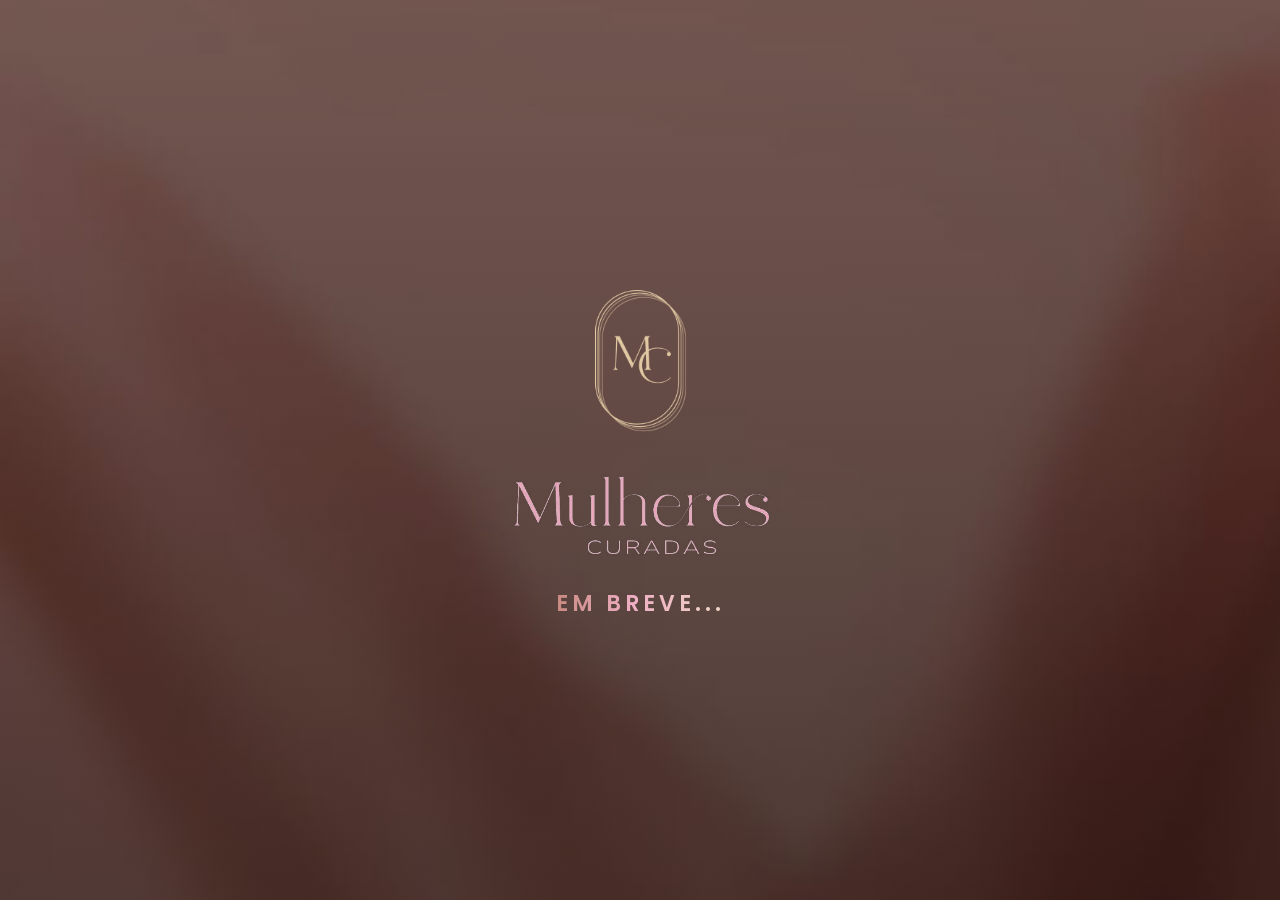
<file: index.html>
<!DOCTYPE html>
<html lang="pt-BR">
<head>
<meta charset="UTF-8">
<meta name="viewport" content="width=device-width, initial-scale=1.0">
<title>Mulheres Curadas — Em breve</title>

<!-- previa do link no WhatsApp e redes sociais -->
<meta property="og:title" content="Mulheres Curadas 💖">
<meta property="og:description" content="Em breve...">
<meta property="og:image" content="https://mulherescuradas.institutoabner.com.br/capa-mulheres-curadas-v2.jpg">
<meta property="og:url" content="https://mulherescuradas.institutoabner.com.br/">
<meta property="og:type" content="website">
<meta property="og:locale" content="pt_BR">
<meta name="twitter:card" content="summary_large_image">
<meta name="theme-color" content="#c88a80">
<link rel="preconnect" href="https://fonts.googleapis.com">
<link rel="preconnect" href="https://fonts.gstatic.com" crossorigin>
<link href="https://fonts.googleapis.com/css2?family=Poppins:wght@400;500;600;700;800&display=swap" rel="stylesheet">
<style>
  :root{
    /* paleta oficial Mulheres Curadas: nude #EDD6C4, rosa #EFAEC4, terracota #AF7569 */
    --bg:#170f0d;
    --pink:#c88a80;      /* rosa-queimado (accent principal) */
    --pink-2:#efaec4;    /* rosa suave */
    --orange:#edd6c4;    /* nude */
    --text:#f6efe9;
    --muted:#b6a498;
  }
  *{box-sizing:border-box;margin:0;padding:0}
  html{-webkit-text-size-adjust:100%}
  body{
    font-family:'Poppins',sans-serif;
    -webkit-tap-highlight-color:transparent;
    background:var(--bg);
    color:var(--text);
    min-height:100vh;
    display:flex;
    align-items:center;
    justify-content:center;
    padding:24px 16px;
  }
  /* papel de parede floral fixo atras de todo o conteudo */
  body::before{
    content:"";position:fixed;inset:0;z-index:0;
    background:
      linear-gradient(180deg, rgba(23,15,13,.42), rgba(23,15,13,.66)),
      url("fundo-mulheres-curadas.jpg") center center / cover no-repeat;
  }
  .center{
    position:relative;z-index:1;
    text-align:center;display:flex;flex-direction:column;align-items:center;gap:22px;
    animation:reveal .6s ease both;
  }
  @keyframes reveal{
    from{opacity:0;transform:translateY(16px)}
    to{opacity:1;transform:translateY(0)}
  }
  .logo{width:110px;height:auto;opacity:.95}
  .wordmark{width:min(280px,80vw);height:auto;opacity:.95}
  .embreve{
    font-size:22px;font-weight:600;letter-spacing:4px;text-transform:uppercase;
    background:linear-gradient(90deg,var(--pink) 0%,var(--pink-2) 45%,var(--orange) 100%);
    -webkit-background-clip:text;background-clip:text;color:transparent;
  }
</style>
</head>
<body>
  <div class="center">
    <img class="logo" src="mc-monograma-claro.png" alt="Mulheres Curadas">
    <img class="wordmark" src="wordmark-mulheres-curadas.png" alt="Mulheres Curadas">
    <p class="embreve">Em breve...</p>
  </div>
</body>
</html>
</file>
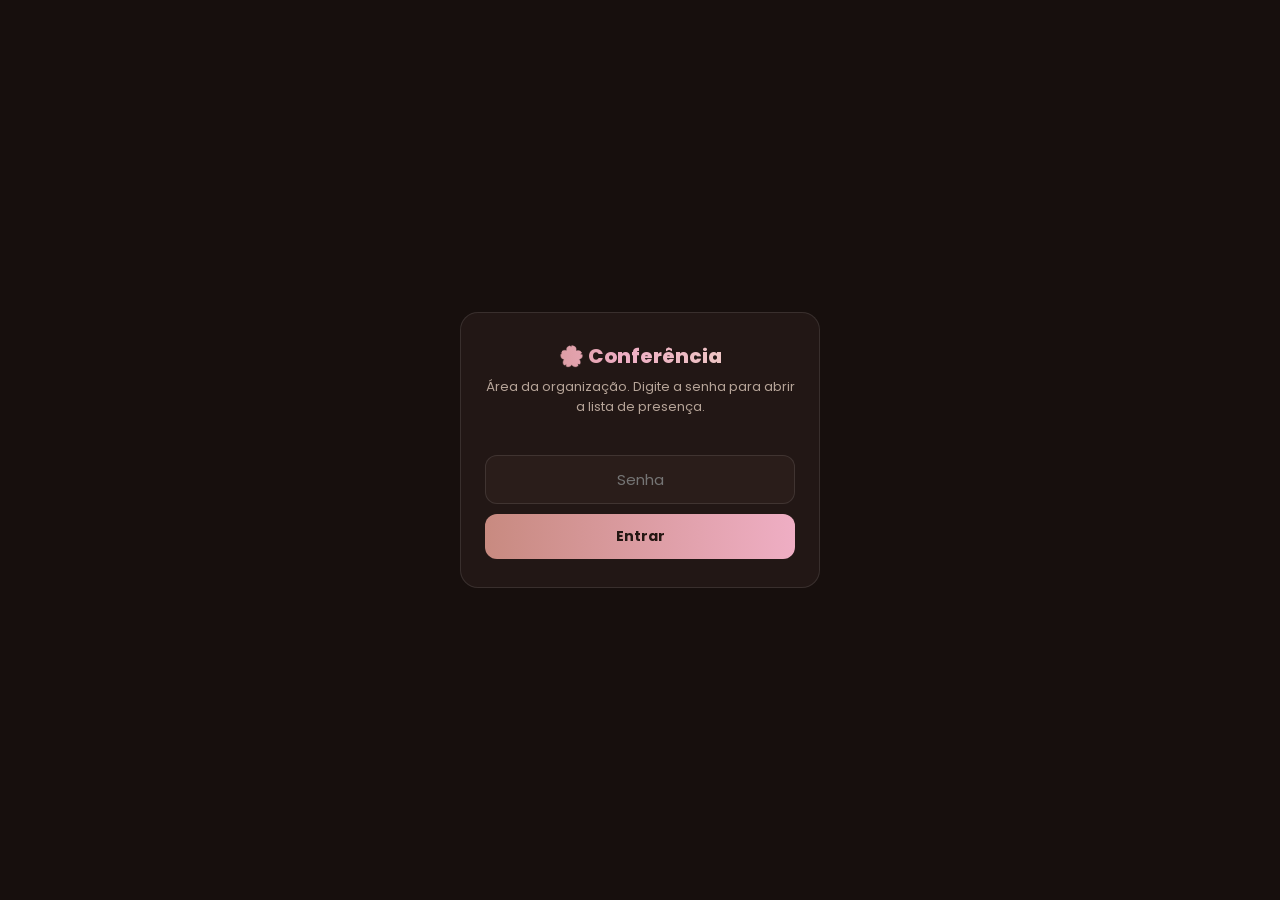
<file: conferencia.html>
<!DOCTYPE html>
<html lang="pt-BR">
<head>
<meta charset="UTF-8">
<meta name="viewport" content="width=device-width, initial-scale=1.0">
<meta name="robots" content="noindex,nofollow">
<meta name="theme-color" content="#c88a80">
<title>Conferência 🌸 Mulheres Curadas</title>
<link rel="preconnect" href="https://fonts.googleapis.com">
<link rel="preconnect" href="https://fonts.gstatic.com" crossorigin>
<link href="https://fonts.googleapis.com/css2?family=Poppins:wght@400;500;600;700;800&display=swap" rel="stylesheet">
<style>
  :root{
    --bg:#170f0d; --card:#221715; --card-2:#2c1e1a;
    --pink:#c88a80; --pink-2:#efaec4; --nude:#edd6c4;
    --text:#f6efe9; --muted:#b6a498; --border:rgba(255,255,255,.10);
    --input:#2a1d1a; --ok:#6fcf97; --ok-bg:rgba(111,207,151,.14);
  }
  *{box-sizing:border-box;margin:0;padding:0}
  body{font-family:'Poppins',sans-serif;background:var(--bg);color:var(--text);
    min-height:100vh;padding:18px 14px 60px;-webkit-tap-highlight-color:transparent}
  .wrap{width:100%;max-width:760px;margin:0 auto}
  .grad{background:linear-gradient(90deg,var(--pink) 0%,var(--pink-2) 45%,var(--nude) 100%);
    -webkit-background-clip:text;background-clip:text;color:transparent}
  header{text-align:center;margin-bottom:16px}
  header img{max-width:220px;width:58%;height:auto;margin-bottom:6px}
  header h1{font-size:21px;font-weight:800;letter-spacing:-.5px}
  header .sub{color:var(--muted);font-size:13px;margin-top:2px}

  .cards{display:grid;grid-template-columns:repeat(3,1fr);gap:10px;margin:16px 0}
  .card{background:var(--card);border:1px solid var(--border);border-radius:14px;padding:14px 10px;text-align:center}
  .card .n{font-size:26px;font-weight:800;line-height:1}
  .card .l{font-size:12px;color:var(--muted);margin-top:5px}
  .card.presentes .n{color:var(--ok)}

  .toolbar{display:flex;gap:8px;flex-wrap:wrap;align-items:center;margin-bottom:12px}
  input.busca{flex:1;min-width:170px;background:var(--input);border:1px solid var(--border);
    color:var(--text);border-radius:12px;padding:12px 14px;font-family:inherit;font-size:15px}
  input.busca::placeholder{color:var(--muted)}
  button.btn{background:linear-gradient(90deg,var(--pink),var(--pink-2));border:0;color:#241713;
    font-weight:700;font-family:inherit;border-radius:12px;padding:12px 16px;font-size:14px;cursor:pointer}
  button.ghost{background:var(--card);border:1px solid var(--border);color:var(--muted)}

  .chips{display:flex;gap:8px;flex-wrap:wrap;margin-bottom:14px}
  .chip{background:var(--card);border:1px solid var(--border);color:var(--muted);
    border-radius:999px;padding:7px 13px;font-size:13px;font-weight:600;cursor:pointer;white-space:nowrap}
  .chip.on{background:var(--pink);color:#241713;border-color:transparent}

  .lista{display:flex;flex-direction:column;gap:9px}
  .item{display:flex;align-items:center;gap:12px;background:var(--card);border:1px solid var(--border);
    border-radius:14px;padding:13px 14px}
  .item.pres{background:var(--ok-bg);border-color:rgba(111,207,151,.4)}
  .item .info{flex:1;min-width:0}
  .item .nome{font-weight:600;font-size:15px;overflow:hidden;text-overflow:ellipsis;white-space:nowrap}
  .item .grp{display:inline-block;margin-top:4px;background:var(--card-2);border:1px solid var(--border);
    border-radius:6px;padding:1px 7px;font-size:11px;color:var(--muted)}
  .toggle{flex-shrink:0;border:1px solid var(--border);background:var(--card-2);color:var(--muted);
    border-radius:999px;padding:10px 15px;font-size:13px;font-weight:700;cursor:pointer}
  .toggle.on{background:var(--ok);color:#12331f;border-color:transparent}

  .msg{text-align:center;color:var(--muted);padding:26px 10px;font-size:14px}
  .foot{text-align:center;color:var(--muted);font-size:12px;margin-top:18px;line-height:1.6}
  .foot a{color:var(--pink-2);cursor:pointer}

  .gate{position:fixed;inset:0;background:var(--bg);display:flex;align-items:center;justify-content:center;padding:24px;z-index:10}
  .gate .box{background:var(--card);border:1px solid var(--border);border-radius:18px;padding:28px 24px;max-width:360px;width:100%;text-align:center}
  .gate h2{font-size:20px;font-weight:800;margin-bottom:6px}
  .gate p{color:var(--muted);font-size:13px;margin-bottom:16px}
  .gate input{width:100%;background:var(--input);border:1px solid var(--border);color:var(--text);
    border-radius:12px;padding:12px 14px;font-family:inherit;font-size:15px;margin-bottom:10px;text-align:center}
  .gate .erro{color:#e88;font-size:13px;min-height:18px;margin-bottom:4px}
  .hidden{display:none!important}
</style>
</head>
<body>
  <!-- ===== SENHA ===== -->
  <div class="gate" id="gate">
    <div class="box">
      <h2 class="grad">🌸 Conferência</h2>
      <p>Área da organização. Digite a senha para abrir a lista de presença.</p>
      <div class="erro" id="gateErro"></div>
      <input type="password" id="senha" placeholder="Senha" autocomplete="off">
      <button class="btn" id="entrar" style="width:100%">Entrar</button>
    </div>
  </div>

  <!-- ===== CONTEUDO ===== -->
  <div class="wrap hidden" id="app">
    <header>
      <img src="wordmark-mulheres-curadas.png" alt="Mulheres Curadas">
      <h1 class="grad">Lista de presença</h1>
      <div class="sub">1º de agosto de 2026 • toque para marcar quem chegou</div>
    </header>

    <div class="cards">
      <div class="card"><div class="n" id="cTotal">–</div><div class="l">Inscritas</div></div>
      <div class="card presentes"><div class="n" id="cPres">–</div><div class="l">Presentes</div></div>
      <div class="card"><div class="n" id="cFalta">–</div><div class="l">Faltam</div></div>
    </div>

    <div class="toolbar">
      <input class="busca" id="busca" placeholder="🔎 Buscar por nome…">
      <button class="btn ghost" id="recarregar">🔄 Atualizar</button>
      <button class="btn ghost" id="baixar">📄 Baixar PDF</button>
    </div>
    <div id="modo" style="text-align:center;font-size:12px;color:var(--muted);margin:-4px 0 12px"></div>
    <div class="chips" id="chips"></div>

    <div class="lista" id="lista"></div>
    <div class="msg hidden" id="vazio">Ninguém encontrado com esse nome.</div>
    <div class="foot">
      As marcações ficam salvas <b>neste aparelho</b>. Use sempre o mesmo celular para conferir.<br>
      <a id="limpar">↺ Limpar todas as marcações</a>
    </div>
  </div>

<script>
  // ===== LISTA DE INSCRITAS (nome + setor) — atualizada em 01/08 =====
  var DATA = [{"n":"ADRIELLE RODRIGUES FIDELES PINHEIRO","g":"CONVIDADAS"},{"n":"ALEXANDRA CAVALCANTE","g":"CONVIDADAS"},{"n":"AMANDA HULY","g":"CONVIDADAS"},{"n":"ANA PAULA","g":"CONVIDADAS"},{"n":"ANDREA DA SILVA FREITAS","g":"CONVIDADAS"},{"n":"ANTONIA RAQUEL","g":"CONVIDADAS"},{"n":"BIANCA DE CASTRO ROCHA","g":"CONVIDADAS"},{"n":"BRUNA KAREN","g":"CONVIDADAS"},{"n":"BRUNA LIMA","g":"CONVIDADAS"},{"n":"CAMILA DE ARAÚJO RIBEIRO","g":"CONVIDADAS"},{"n":"CLEIDELENE NOGUEIRA NUNES","g":"CONVIDADAS"},{"n":"CRISTIANA ARAUJO DA COSTA MONTEIRO","g":"CONVIDADAS"},{"n":"CRISTIANE CRUZ","g":"CONVIDADAS"},{"n":"CRISTINA VALERIO","g":"CONVIDADAS"},{"n":"DARLYANE DA SILVA OLIVEIRA","g":"CONVIDADAS"},{"n":"ELAINE","g":"CONVIDADAS"},{"n":"ELISANGELA SILVA ARAÚJO","g":"CONVIDADAS"},{"n":"ELVIRENE VALÉRIO","g":"CONVIDADAS"},{"n":"ELZIMAR CUNHA DA SILVA","g":"CONVIDADAS"},{"n":"EMILE MARINHO","g":"CONVIDADAS"},{"n":"EVILA SOUSA","g":"CONVIDADAS"},{"n":"HELLEN ALENCAR","g":"CONVIDADAS"},{"n":"HERMANUELE MOTA ANDRADE LOBÃO","g":"CONVIDADAS"},{"n":"IASMIM CALIXTO","g":"CONVIDADAS"},{"n":"IVONETE MARINHO","g":"CONVIDADAS"},{"n":"JESSIKA SZABO","g":"CONVIDADAS"},{"n":"JOSIELE MHENDES DIAS LIMA","g":"CONVIDADAS"},{"n":"JULIANE MARIA SOUSA DE OLIVEIRA","g":"CONVIDADAS"},{"n":"KAROLINE RODRIGUES","g":"CONVIDADAS"},{"n":"LARISSA VASCONCELOS","g":"CONVIDADAS"},{"n":"LIDIANE MONTE","g":"CONVIDADAS"},{"n":"LUANA VANESSA","g":"CONVIDADAS"},{"n":"MARIA ANETE MARINHO DA SILVA","g":"CONVIDADAS"},{"n":"MARIA DO SOCORRO PEREIRA SAMPAIO","g":"CONVIDADAS"},{"n":"MARIA MARLIANE SILVA CHAVES","g":"CONVIDADAS"},{"n":"MARIA SAYONARA ALVES GURGEL","g":"CONVIDADAS"},{"n":"MILENE BARROSO","g":"CONVIDADAS"},{"n":"NATASHA SARAIVA PAULA","g":"CONVIDADAS"},{"n":"NATÁLIA MOREIRA","g":"CONVIDADAS"},{"n":"PATRICIA BRAGA","g":"CONVIDADAS"},{"n":"PRISCILA NASCIMENTO COSTA PEREIRA","g":"CONVIDADAS"},{"n":"ROSE MARINHO","g":"CONVIDADAS"},{"n":"VITORIA OLIVEIRA ALBUQUERQUE","g":"CONVIDADAS"},{"n":"ALICE VITÓRIA","g":"SGROUP NACIONAL"},{"n":"AMANDA SOUSA DIAS","g":"SGROUP NACIONAL"},{"n":"ANTONIA SOLANGE SILVEIRA","g":"SGROUP NACIONAL"},{"n":"CAMILA ROBERTA CORREIA DE AQUINO LELES","g":"SGROUP NACIONAL"},{"n":"CLAUDIANA PAIVA LIMA SILVA","g":"SGROUP NACIONAL"},{"n":"ELIZABETH BERANEK","g":"SGROUP NACIONAL"},{"n":"ERIKA MARQUES LEITAO","g":"SGROUP NACIONAL"},{"n":"FERNANDA LINA LIMA","g":"SGROUP NACIONAL"},{"n":"GEISSIANE MARTINS DE SOUZA ANOS","g":"SGROUP NACIONAL"},{"n":"ISABELLE GOMES","g":"SGROUP NACIONAL"},{"n":"JULIANA DE SOUSA SILVA PAULINO","g":"SGROUP NACIONAL"},{"n":"KAILANNY DA SILVA BARBOSA","g":"SGROUP NACIONAL"},{"n":"KELVIA SOARES DE JESUS","g":"SGROUP NACIONAL"},{"n":"LILIANE DA SILVA BANDEIRA","g":"SGROUP NACIONAL"},{"n":"LUANE PEREIRA DE OLIVEIRA PAIVA","g":"SGROUP NACIONAL"},{"n":"LUANNA PEREIRA DE OLIVEIRA PAIVA","g":"SGROUP NACIONAL"},{"n":"MALINDA GAIL ABREU BARROSO","g":"SGROUP NACIONAL"},{"n":"MARIANA GARCIAS MOREIRA","g":"SGROUP NACIONAL"},{"n":"MEIRE MARQUES","g":"SGROUP NACIONAL"},{"n":"MILENA VIANA","g":"SGROUP NACIONAL"},{"n":"NAYARA ALVES VASCONCELOS","g":"SGROUP NACIONAL"},{"n":"SANDRA MOREIRA","g":"SGROUP NACIONAL"},{"n":"SARAH BRITO","g":"SGROUP NACIONAL"},{"n":"STHEFFANY ARAUJO","g":"SGROUP NACIONAL"},{"n":"THAIZ RHAIANE BEZERRA BARROS","g":"SGROUP NACIONAL"},{"n":"THAÍS ADRIANNY DA SILVA","g":"SGROUP NACIONAL"},{"n":"AGLAY CRISTHIAN DE O. TEIXEIRA","g":"SOLYS GESTÃO ADMINISTRATIVA"},{"n":"ANDREYZA MATOS DE OLIVEIRA","g":"SOLYS GESTÃO ADMINISTRATIVA"},{"n":"CAMILA RODRIGUES MESQUITA","g":"SOLYS GESTÃO ADMINISTRATIVA"},{"n":"DEBORA CAVALCANTE SOBRINHO","g":"SOLYS GESTÃO ADMINISTRATIVA"},{"n":"DEBORAH","g":"SOLYS GESTÃO ADMINISTRATIVA"},{"n":"ERILENE SILVA","g":"SOLYS GESTÃO ADMINISTRATIVA"},{"n":"ERISHELDA DE SOUSA DAMASCENO CAVALCANTE","g":"SOLYS GESTÃO ADMINISTRATIVA"},{"n":"FRANCISCA SAMILA DE BRITO SANTOS","g":"SOLYS GESTÃO ADMINISTRATIVA"},{"n":"GISIANE CUNHA DA SILVA","g":"SOLYS GESTÃO ADMINISTRATIVA"},{"n":"KALINA RODRIGUES CARVALHO","g":"SOLYS GESTÃO ADMINISTRATIVA"},{"n":"KAYLANE SANTOS DE LIMA","g":"SOLYS GESTÃO ADMINISTRATIVA"},{"n":"LIANA HOLANDA","g":"SOLYS GESTÃO ADMINISTRATIVA"},{"n":"MARIA EDILANE VIEIRA DA SILVA","g":"SOLYS GESTÃO ADMINISTRATIVA"},{"n":"NAYELLY ALVES DA SILVA","g":"SOLYS GESTÃO ADMINISTRATIVA"},{"n":"SARAH CARDOSO SILVA","g":"SOLYS GESTÃO ADMINISTRATIVA"},{"n":"VITÓRIA RÉGIA ALVES LOPES","g":"SOLYS GESTÃO ADMINISTRATIVA"},{"n":"BRUNA DE JESUS OLIVEIRA","g":"VOLUNTÁRIOS"},{"n":"CRISTINA MARTINS","g":"VOLUNTÁRIOS"},{"n":"DAFINY WENDY GOMES LIMA","g":"VOLUNTÁRIOS"},{"n":"JOÃO DAVI DE SOUZA NASCIMENTO","g":"VOLUNTÁRIOS"},{"n":"LEONARA RODRIGUES","g":"VOLUNTÁRIOS"},{"n":"LUIZ DANILO AZEVEDO","g":"VOLUNTÁRIOS"},{"n":"MANOEL EUFRASIO GALVÃO DO NASCIMENTO","g":"VOLUNTÁRIOS"},{"n":"MARIA DE FÁTIMA DA COSTA ANDRADE","g":"VOLUNTÁRIOS"},{"n":"NATHIELY MORAIS","g":"VOLUNTÁRIOS"},{"n":"NICLAILTON DA COSTA ANDRADE","g":"VOLUNTÁRIOS"},{"n":"OTNIEL DE OLIVEIRA SOARES","g":"VOLUNTÁRIOS"},{"n":"OZIEL DE OLIVEIRA SOARES","g":"VOLUNTÁRIOS"},{"n":"PABLO PATRICK MENDES DA SILVA","g":"VOLUNTÁRIOS"},{"n":"PAMELA DANTAS","g":"VOLUNTÁRIOS"},{"n":"RAFAELA MENDES","g":"VOLUNTÁRIOS"}];

  // Endereco do Apps Script (o mesmo do formulario). Se estiver "ligado"
  // (reimplantado), a pagina sincroniza entre celulares. Se nao, funciona
  // so neste aparelho.
  var URL_API = "https://script.google.com/macros/s/AKfycbyacnnVqIiaUOFT1UImGohlgIplZAEZg_0gEB43Go3UPcs3fUM4bopJcxBtfBQnt4rYGw/exec";
  var SENHA_LOCAL = 'curadas2026';
  var KEY = 'mc_presenca_v1';
  var presLocal = JSON.parse(localStorage.getItem(KEY) || '{}');

  var ITENS = [], MODO = 'local', CHAVE = '', FILTRO = 'Todos', BUSCA = '', ultimoEnvio = 0, timer = null;

  function salvarLocal(){ localStorage.setItem(KEY, JSON.stringify(presLocal)); }
  function esc(s){ return String(s||'').replace(/[&<>"]/g,function(c){return {'&':'&amp;','<':'&lt;','>':'&gt;','"':'&quot;'}[c];}); }

  // ---- JSONP: busca a lista do servidor sem problema de CORS ----
  function buscarServidor(chave){
    return new Promise(function(resolve,reject){
      var cb = 'mc_cb_' + Math.floor(Math.random()*1e9);
      var s = document.createElement('script');
      var to = setTimeout(function(){ limpar(); reject(new Error('timeout')); }, 7000);
      function limpar(){ try{delete window[cb];}catch(e){window[cb]=undefined;} if(s.parentNode)s.parentNode.removeChild(s); clearTimeout(to); }
      window[cb] = function(d){ limpar(); resolve(d); };
      s.onerror = function(){ limpar(); reject(new Error('rede')); };
      s.src = URL_API + '?lista=1&chave=' + encodeURIComponent(chave) + '&callback=' + cb + '&_=' + Date.now();
      document.body.appendChild(s);
    });
  }
  function enviarPresenca(email, presente){
    if(!email) return;
    ultimoEnvio = Date.now();
    fetch(URL_API, { method:'POST', mode:'no-cors',
      body: JSON.stringify({ acao:'presenca', chave:CHAVE, email:email, presente:presente }) });
  }

  function construirLocal(){
    ITENS = DATA.map(function(x){ return { n:x.n, g:x.g, email:'', presente: !!presLocal[x.n] }; });
  }
  function construirOnline(r){
    ITENS = (r.inscricoes||[]).map(function(x){
      return { n:x.nome, g:x.grupo, email:x.email, presente: x.presente===true };
    });
  }

  function contadores(){
    var p = ITENS.filter(function(x){return x.presente;}).length;
    document.getElementById('cTotal').textContent = ITENS.length;
    document.getElementById('cPres').textContent  = p;
    document.getElementById('cFalta').textContent = ITENS.length - p;
  }
  function chips(){
    var g = {}; ITENS.forEach(function(x){ g[x.g]=(g[x.g]||0)+1; });
    var nomes = ['Todos'].concat(Object.keys(g).sort(function(a,b){return a.localeCompare(b,'pt-BR');}));
    var el = document.getElementById('chips'); el.innerHTML='';
    nomes.forEach(function(nome){
      var c = document.createElement('div');
      c.className = 'chip'+(nome===FILTRO?' on':'');
      c.textContent = nome==='Todos' ? ('Todos ('+ITENS.length+')') : (nome+' ('+g[nome]+')');
      c.onclick = function(){ FILTRO=nome; chips(); render(); };
      el.appendChild(c);
    });
  }
  function render(){
    var t = BUSCA.trim().toLowerCase();
    var vis = ITENS.filter(function(x){
      if (FILTRO!=='Todos' && x.g!==FILTRO) return false;
      if (!t) return true;
      return x.n.toLowerCase().indexOf(t) !== -1;
    });
    var lista = document.getElementById('lista'); lista.innerHTML='';
    document.getElementById('vazio').classList.toggle('hidden', vis.length>0);
    vis.forEach(function(x){
      var it = document.createElement('div');
      it.className = 'item'+(x.presente?' pres':'');
      it.innerHTML = '<div class="info"><div class="nome">'+esc(x.n)+'</div><span class="grp">'+esc(x.g)+'</span></div>';
      var b = document.createElement('button');
      b.className = 'toggle'+(x.presente?' on':'');
      b.textContent = x.presente ? '✓ Presente' : 'Marcar';
      b.onclick = function(){
        x.presente = !x.presente;
        if (MODO==='online') { enviarPresenca(x.email, x.presente); }
        else { if(x.presente) presLocal[x.n]=true; else delete presLocal[x.n]; salvarLocal(); }
        contadores(); render();
      };
      it.appendChild(b);
      lista.appendChild(it);
    });
  }
  function setModo(m){
    MODO = m;
    var el = document.getElementById('modo');
    if (m==='online') el.innerHTML = '✅ <b style="color:#6fcf97">Vários celulares</b> — sincronizado. Toque 🔄 para ver as marcações dos outros.';
    else el.innerHTML = '📱 Só neste celular (marcações salvas aqui).';
  }
  function abrir(){
    document.getElementById('gate').classList.add('hidden');
    document.getElementById('app').classList.remove('hidden');
    contadores(); chips(); render();
    if (timer) clearInterval(timer);
    timer = setInterval(function(){
      if (MODO==='online' && Date.now()-ultimoEnvio > 12000) recarregarSilencioso();
    }, 25000);
  }

  function recarregarSilencioso(){
    buscarServidor(CHAVE).then(function(r){
      if (r && r.ok){ construirOnline(r); contadores(); chips(); render(); }
    }).catch(function(){});
  }

  // tenta entrar com a senha: online se o servidor responder, senao local
  function entrar(s){
    document.getElementById('gateErro').textContent = '';
    buscarServidor(s).then(function(r){
      if (r && r.ok === true){
        CHAVE = s; localStorage.setItem('mc_chave', s); localStorage.setItem('mc_ok','1');
        construirOnline(r); setModo('online'); abrir();
      } else {
        // servidor respondeu, mas senha errada
        document.getElementById('gateErro').textContent = 'Senha incorreta.';
      }
    }).catch(function(){
      // servidor nao esta ligado -> modo local
      if (s.toLowerCase() === SENHA_LOCAL){
        CHAVE = s; localStorage.setItem('mc_chave', s); localStorage.setItem('mc_ok','1');
        construirLocal(); setModo('local'); abrir();
      } else {
        document.getElementById('gateErro').textContent = 'Senha incorreta.';
      }
    });
  }

  document.getElementById('entrar').onclick = function(){
    var s = document.getElementById('senha').value.trim();
    if (!s){ document.getElementById('gateErro').textContent='Digite a senha.'; return; }
    document.getElementById('gateErro').textContent = 'Entrando…';
    entrar(s);
  };
  document.getElementById('senha').addEventListener('keydown', function(e){ if(e.key==='Enter') document.getElementById('entrar').click(); });
  document.getElementById('busca').addEventListener('input', function(e){ BUSCA=e.target.value; render(); });
  document.getElementById('recarregar').onclick = function(){
    if (MODO==='online') recarregarSilencioso();
    else { construirLocal(); contadores(); chips(); render(); }
  };

  // ---- baixa a lista completa (todas as pessoas) em PDF (abre a impressão -> "Salvar como PDF") ----
  function baixarLista(){
    if (!ITENS.length){ alert('A lista ainda não carregou.'); return; }
    var pres = ITENS.filter(function(x){ return x.presente; }).length;
    // agrupa por grupo e ordena
    var grupos = {};
    ITENS.forEach(function(x){ (grupos[x.g] = grupos[x.g] || []).push(x); });
    var nomesG = Object.keys(grupos).sort(function(a,b){ return a.localeCompare(b, 'pt-BR'); });
    var corpo = '';
    nomesG.forEach(function(g){
      var arr = grupos[g].slice().sort(function(a,b){ return a.n.localeCompare(b.n, 'pt-BR'); });
      var pg = arr.filter(function(x){ return x.presente; }).length;
      corpo += '<h2>' + esc(g) + ' <span class="cnt">' + pg + '/' + arr.length + ' presentes</span></h2>';
      corpo += '<table><thead><tr><th>#</th><th>Nome</th><th>Presença</th></tr></thead><tbody>';
      arr.forEach(function(x, i){
        corpo += '<tr class="' + (x.presente ? 'p' : 'f') + '"><td>' + (i + 1) + '</td><td>' + esc(x.n) + '</td><td>' + (x.presente ? '&#10003; Presente' : '&mdash;') + '</td></tr>';
      });
      corpo += '</tbody></table>';
    });
    var d = new Date();
    var p2 = function(n){ return (n < 10 ? '0' : '') + n; };
    var quando = p2(d.getDate()) + '/' + p2(d.getMonth() + 1) + '/' + d.getFullYear() + ' ' + p2(d.getHours()) + ':' + p2(d.getMinutes());
    var html = '<!DOCTYPE html><html lang="pt-BR"><head><meta charset="UTF-8"><title>Lista de Presenca - Mulheres Curadas</title>'
      + '<style>'
      + '*{box-sizing:border-box}body{font-family:Arial,Helvetica,sans-serif;color:#222;margin:24px}'
      + 'h1{font-size:20px;margin:0 0 2px}.sub{color:#666;font-size:12px;margin-bottom:14px}'
      + '.tot{font-size:13px;margin:0 0 6px}.tot b{font-size:15px}'
      + 'h2{font-size:14px;margin:18px 0 6px;border-bottom:2px solid #c88a80;padding-bottom:3px}'
      + 'h2 .cnt{float:right;font-weight:normal;color:#666;font-size:12px}'
      + 'table{width:100%;border-collapse:collapse;font-size:12px;margin-bottom:6px}'
      + 'th,td{border:1px solid #ddd;padding:5px 8px;text-align:left}'
      + 'th{background:#f4f4f4}td:first-child,th:first-child{width:34px;text-align:center;color:#888}'
      + 'td:last-child,th:last-child{width:100px}'
      + 'tr.p td{background:#eafaf0}tr.p td:last-child{color:#1a8a4e;font-weight:bold}'
      + 'tr.f td:last-child{color:#bbb}'
      + '@media print{body{margin:12px}h2{page-break-after:avoid}tr{page-break-inside:avoid}}'
      + '</style></head><body>'
      + '<h1>&#127800; Mulheres Curadas &mdash; Lista de Presen&ccedil;a</h1>'
      + '<div class="sub">1&ordm; de agosto de 2026 &middot; gerado em ' + quando + '</div>'
      + '<p class="tot">Inscritas: <b>' + ITENS.length + '</b> &nbsp;&middot;&nbsp; Presentes: <b>' + pres + '</b> &nbsp;&middot;&nbsp; Faltam: <b>' + (ITENS.length - pres) + '</b></p>'
      + corpo
      + '</body></html>';
    var iframe = document.createElement('iframe');
    iframe.setAttribute('aria-hidden', 'true');
    iframe.style.cssText = 'position:fixed;right:0;bottom:0;width:0;height:0;border:0;';
    document.body.appendChild(iframe);
    var doc = iframe.contentWindow.document;
    doc.open(); doc.write(html); doc.close();
    iframe.contentWindow.focus();
    setTimeout(function(){
      try { iframe.contentWindow.print(); } catch(e){ alert('Nao consegui abrir a impressao. Tente novamente.'); }
      setTimeout(function(){ if (iframe.parentNode) iframe.parentNode.removeChild(iframe); }, 3000);
    }, 400);
  }
  document.getElementById('baixar').onclick = baixarLista;
  document.getElementById('limpar').onclick = function(){
    if (MODO==='online'){ alert('No modo vários celulares, desmarque uma por uma tocando em "✓ Presente".'); return; }
    if (confirm('Desmarcar TODAS as presenças deste aparelho?')){ presLocal={}; salvarLocal(); construirLocal(); contadores(); render(); }
  };

  // se ja logou antes, entra direto com a senha guardada
  if (localStorage.getItem('mc_ok')==='1' && localStorage.getItem('mc_chave')){
    entrar(localStorage.getItem('mc_chave'));
  }
</script>
</body>
</html>
</file>
